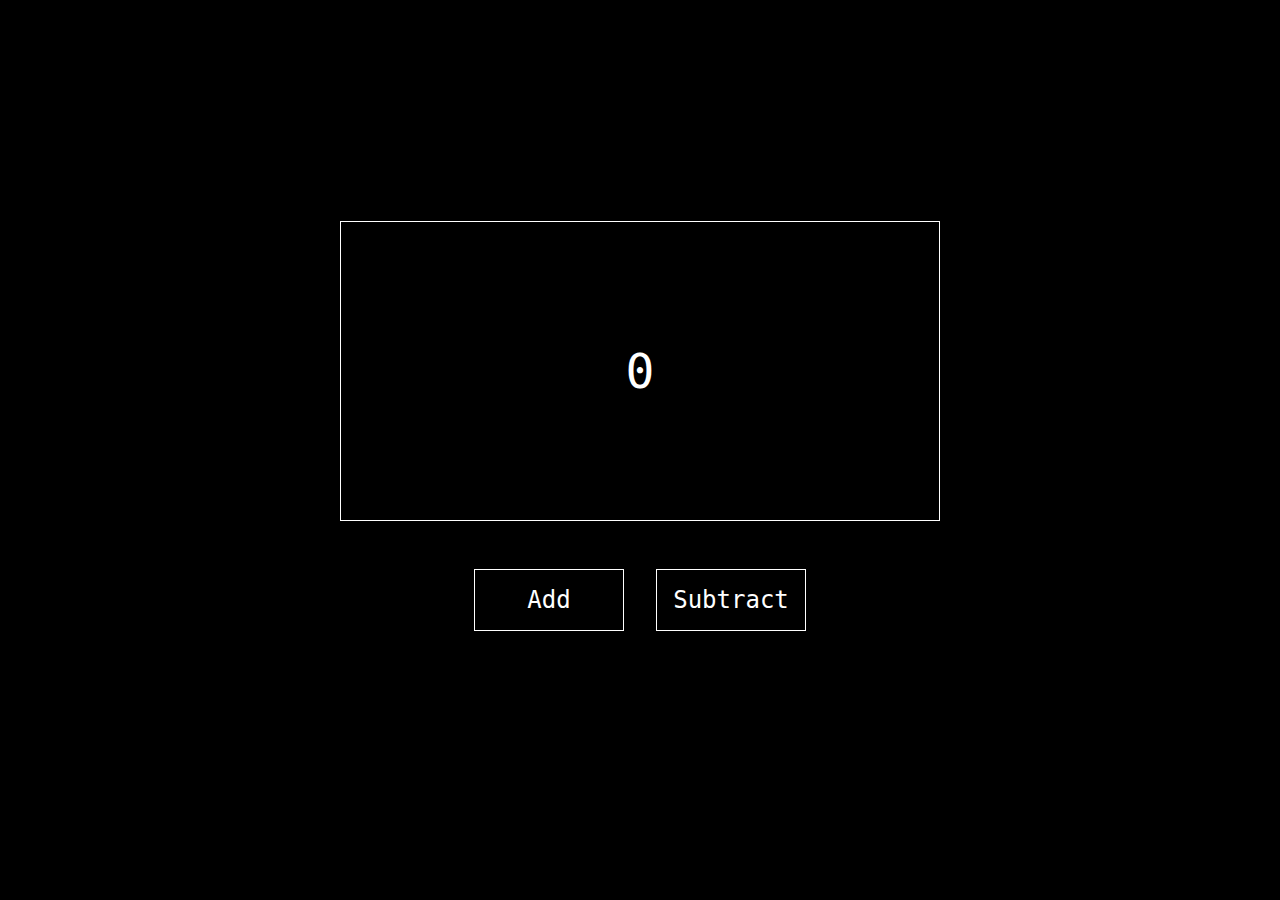
<file: Number Counter/index.html>
<!DOCTYPE html>
<html lang="en">

    <head>
        <meta charset="UTF-8">
        <meta http-equiv="X-UA-Compatible" content="IE=edge">
        <meta name="viewport" content="width=device-width, initial-scale=1.0">
        <title>Document</title>
        <link rel="stylesheet" href="css/style.css">
    </head>

    <body>
        <div>
            <div class="screen"></div>
            <div class="button_wrapper">
                <button class="button_add">Add</button>
                <button class="button_subtract">Subtract</button>
            </div>
        </div>

        <script src="js/app.js"></script>
    </body>

</html>
</file>
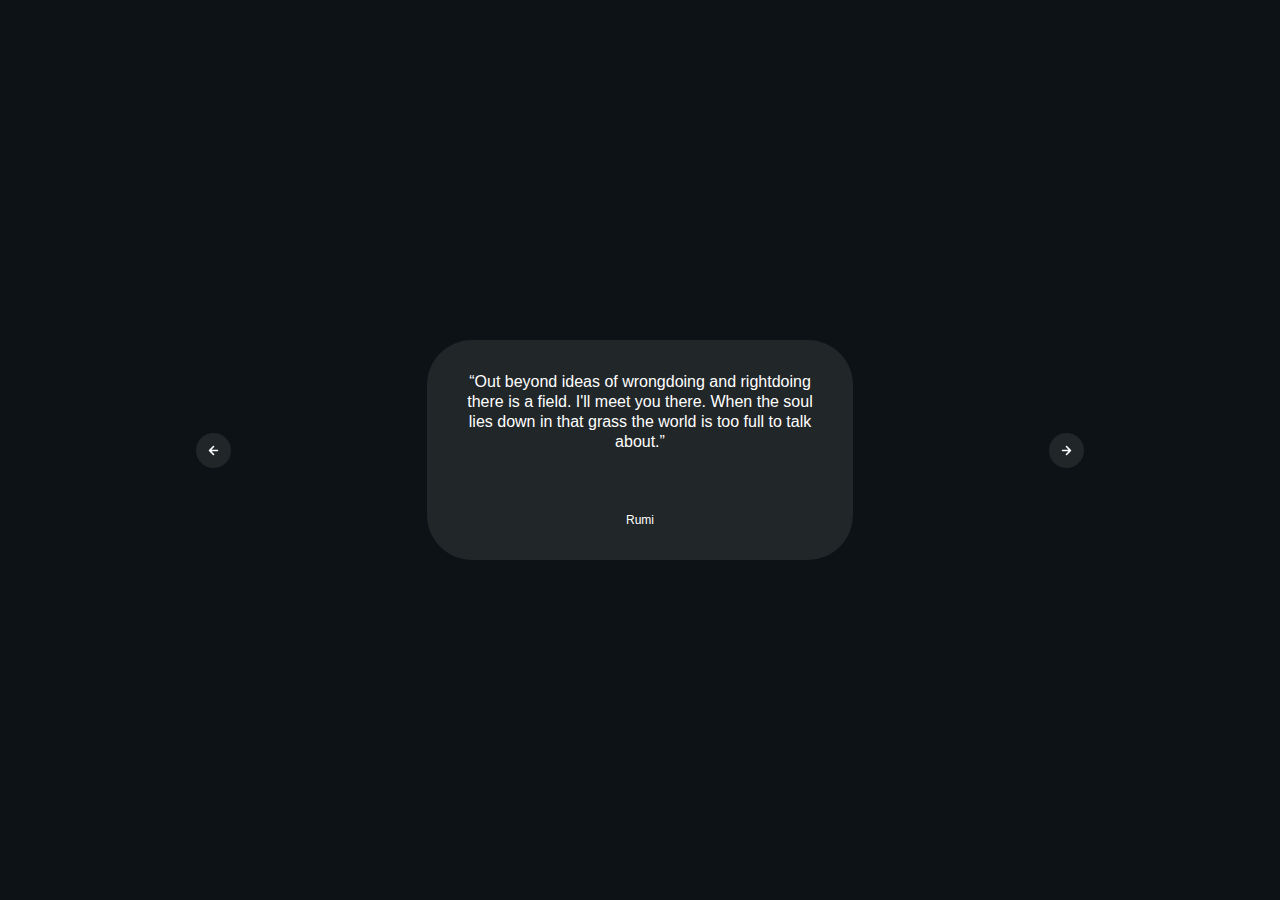
<file: Random Quote Generator/index.html>
<!DOCTYPE html>
<html lang="en">

    <head>
        <meta charset="UTF-8">
        <meta http-equiv="X-UA-Compatible" content="IE=edge">
        <meta name="viewport" content="width=device-width, initial-scale=1.0">
        <title>Random Quote Generator</title>
        <link rel="stylesheet" href="css/style.css">
    </head>

    <body>
        <main class="main">
            <div class="button button_left">
                <img src="./svg/arrow_left.svg" alt="arrow_left">
            </div>
            <div class="screen"></div>
            <div class="button button_right">
                <img src="./svg/arrow_right.svg" alt="arrow_right">
            </div>
        </main>
        <script src="js/app.js"></script>
    </body>

</html>
</file>
<file: Number Counter/css/style.css>
* {
    padding: 0;
    margin: 0;
    box-sizing: border-box;
}

html {
    height: 100%;
}

body {
    height: 100%;
    display: flex;
    justify-content: center;
    align-items: center;
    background-color: #000000;
    font-family: "IBM Plex Mono", monospace;
    color: #ffffff;
}

body>div {
    width: 100%;
    max-width: 600px;
    height: 100%;
    display: flex;
    flex-direction: column;
    align-items: center;
    justify-content: center;
    align-items: center;
}

.screen {
    width: 100%;
    height: 300px;
    border: 1px solid #fff;
    display: flex;
    align-items: center;
    justify-content: center;
    font-family: "IBM Plex Mono",
        monospace;
    font-size: 3rem;
}

.button_wrapper {
    display: flex;
    justify-content: space-between;
    align-items: center;
    padding: 1rem;
    margin: 1rem;
}

.button_wrapper button {
    display: block;
    min-width: 150px;
    width: 100%;
    margin: 1rem;
    padding: 1rem;
    font-family: "IBM Plex Mono",
        monospace;
    font-size: 1.5rem;
    background-color: #000000;
    color: #ffffff;
    border: 1px solid #fff;
}
</file>
<file: Random Quote Generator/css/style.css>
* {
    margin: 0;
    padding: 0;
    box-sizing: border-box;
}

body {
    height: 100vh;
    width: 100vw;
    display: flex;
    justify-content: center;
    align-items: center;
    color: white;
    background-color: #0d1216;
    font-family: "Montserrat", sans-serif;

}

img {
    width: 100%;
    height: auto;
    filter: invert(1);
}

.main {
    height: 100%;
    width: 100%;
    display: grid;
    grid-template-columns: 2fr 2fr 2fr;
    justify-items: center;
    align-items: center;
    text-align: center;
}

.screen {
    background-color: #d9d9d91a;
    display: flex;
    flex-direction: column;
    align-items: center;
    justify-content: space-between;
    width: 100%;
    min-width: 180px;
    max-width: 600px;
    height: auto;
    min-height: 220px;
    padding: 1rem;
    border-radius: 45px;
    font-family: "Montserrat", sans-serif;
    font-size: 16px;
    line-height: 1.25;
}

.screen p {
    padding: 1rem;
    animation: textAnimate 1s ease-in-out forwards;
}

.screen p:nth-child(2) {
    font-size: 12px;
    animation: textAnimate 1000ms ease-in-out forwards;
}

@keyframes textAnimate {
    0% {
        transform: scale(0)
    }

    100% {
        transform: scale(1)
    }
}

.button {
    display: flex;
    justify-content: center;
    align-items: center;
    width: 35px;
    height: auto;
    padding: 0.50rem;
    margin: 1rem;
    border-radius: 50%;
    cursor: pointer;
    background-color: #d9d9d91a;
}

.button:hover {
    transform: scale(1.15);
    transition: transform 250ms;
}
</file>
